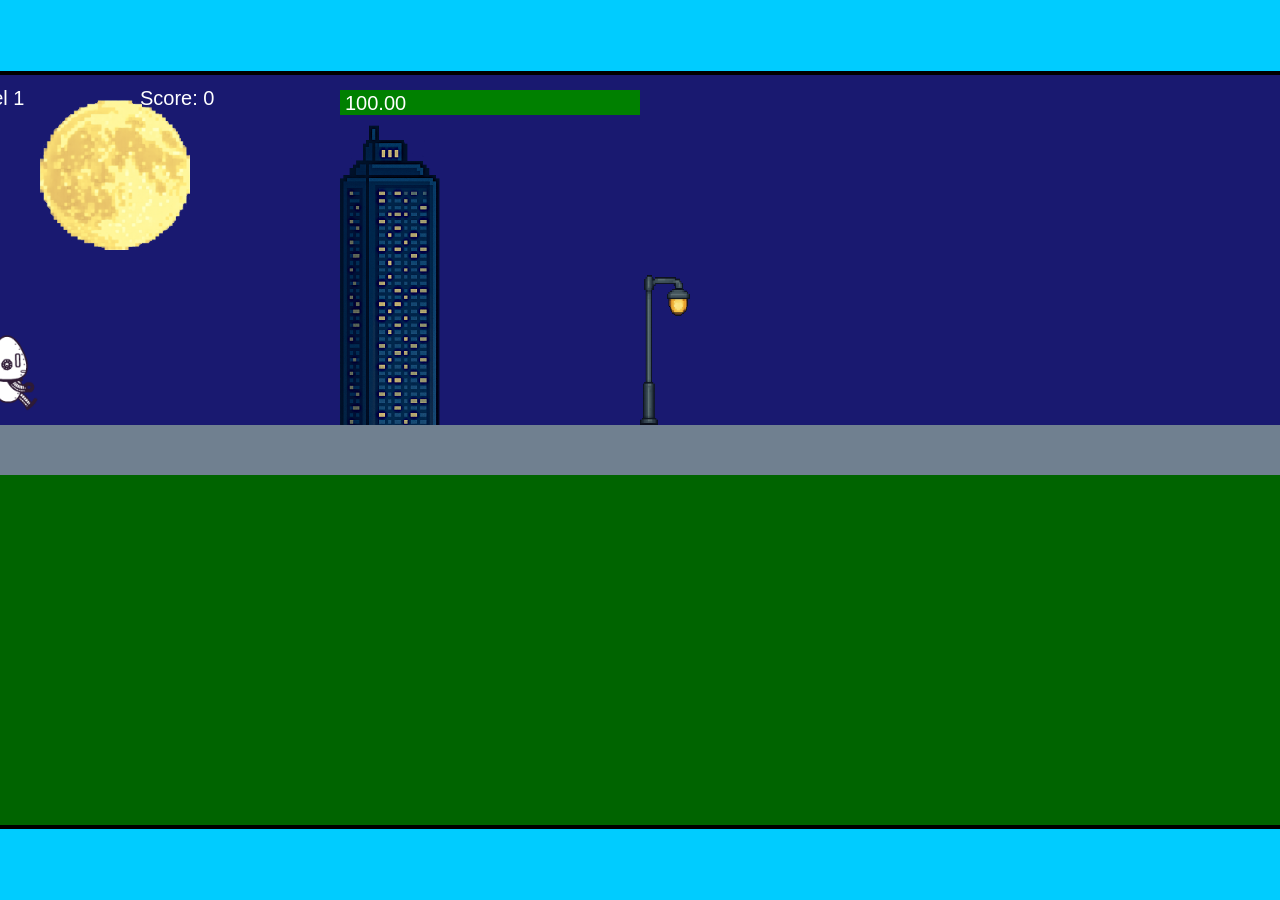
<file: fsd-projects/runtime/index.html>
<!DOCTYPE html>
<html lang="en">
  <head>
    <meta charset="UTF-8" />
    <meta name="viewport" content="width=device-width, initial-scale=1.0" />
    <title>Runtime Neo</title>
    <link rel="stylesheet" href="runtime.css" />
    <script src="https://code.jquery.com/jquery-3.1.0.js"></script>
    <script src="setup.js"></script>
    <script src="levels.js"></script>
    <script src="scenery.js"></script>
    <script src="student.js"></script>
    <script src="main.js"></script>
  </head>
  <body id="body">
    <canvas id="gameCanvas" width="1400" height="750"></canvas>
    <img id="player" src="images/halle.png" />
    <img id="projectile" src="images/projectile.png" />
    <img id="basicPlatform" src="images/interactable/basicPlatform.png" />
    <img id="spikes" src="images/interactable/spikes.png" />
    <img id="bug" src="images/interactable/bug.png" />
    <img id="healthUp" src="images/interactable/healthUp.png" />
    <img id="flag" src="images/interactable/flag.png" />
    <img id="moon" src="images/backgrounds/moon.png" />
    <img id="building" src="images/backgrounds/building.png" />
    <img id="lamp" src="images/backgrounds/lamp.png" />
  </body>
</html>
</file>
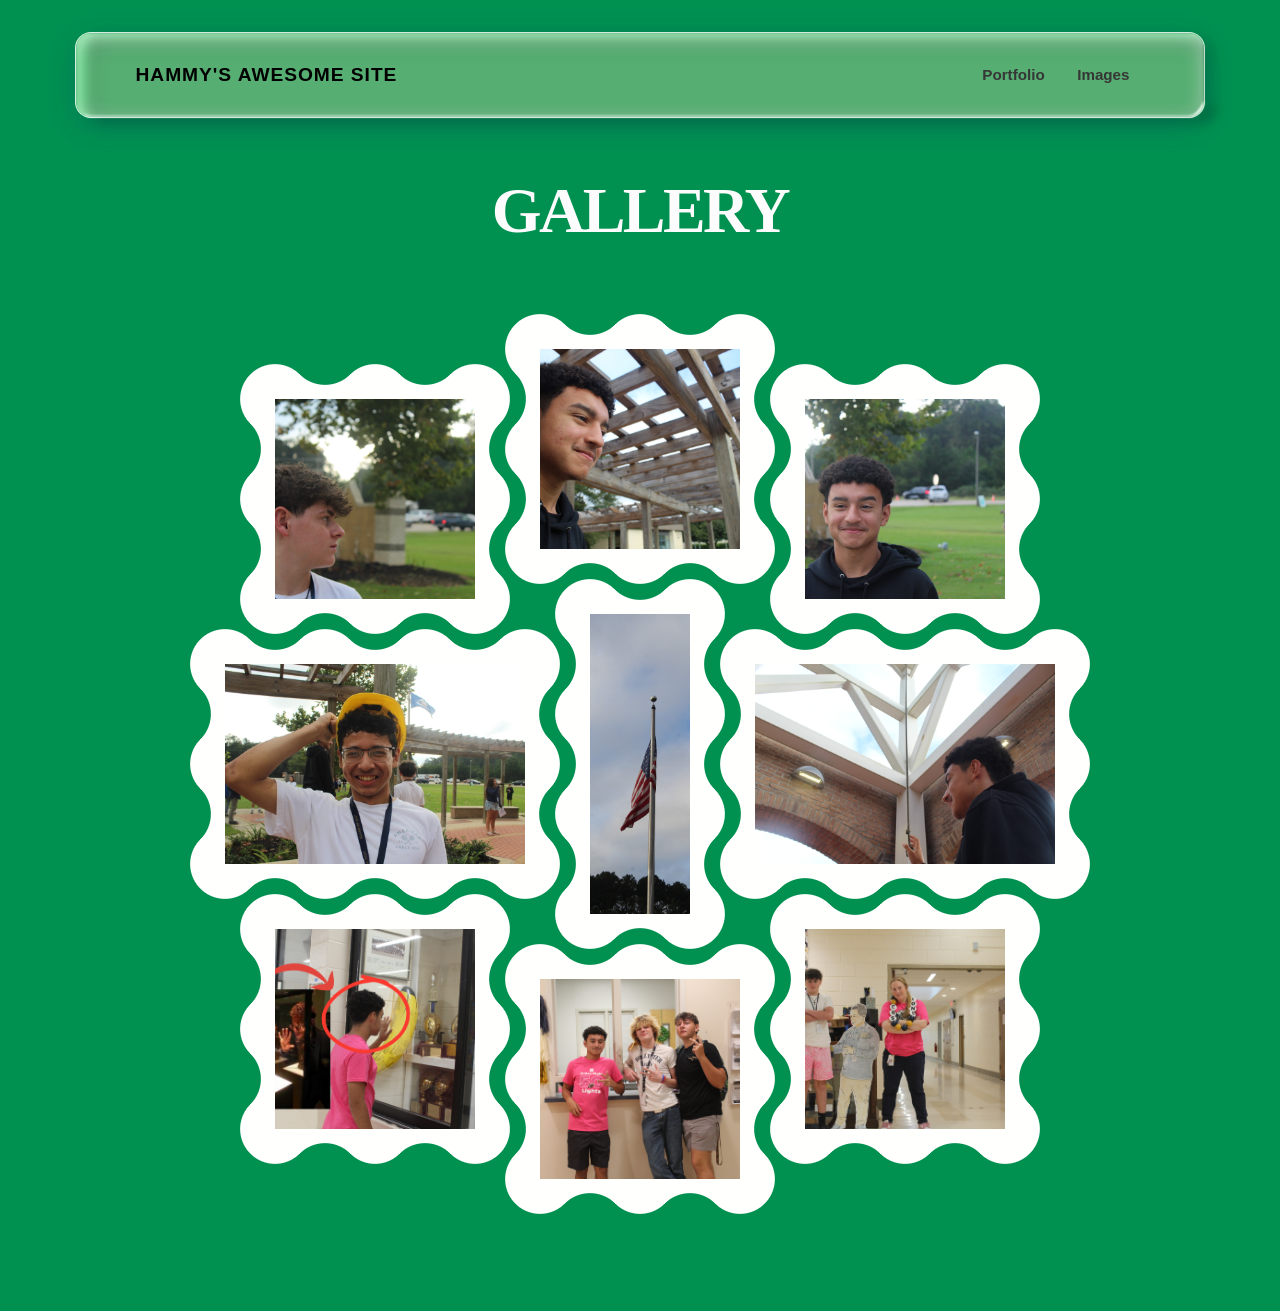
<file: images.html>
<!DOCTYPE html>
<html>
  <head>
    <title>Hammy's Amazing Portfolio</title>
    <link rel="stylesheet" href="style.css" />
  <style>
.container {
  display: grid;
  grid-template-columns: repeat(3,auto);
  place-content: center;
  gap: 15px;


}
img {
  --s: 25px;  /* control the size of the wave */
  
  width: calc(3*4*var(--s)); 
  aspect-ratio: 1;
  object-fit: cover;
  padding: var(--s);
  border: var(--s) solid #0000;
  background: #fffffe;
  border-radius: calc(2*var(--s)); 
  mask: 
    radial-gradient(calc(sqrt(2)*var(--s)),#000 calc(100% - 1px),#0000),
    conic-gradient(#000 0 0) content-box,
    radial-gradient(calc(sqrt(2)*var(--s)),#0000 100%,#000 calc(100% + 1px)) 
     var(--s) var(--s) padding-box;
  mask-size: calc(var(--s)*4) calc(var(--s)*4);
}

.container img:nth-child(1) {
  translate: calc(2*var(--s)) calc(4*var(--s));
  place-self: end;
}
.container img:nth-child(2) {
  translate: 0 calc(2*var(--s))
}
.container img:nth-child(3) {
  translate: calc(-2*var(--s)) calc(4*var(--s));
  place-self: start;
}
.container img:nth-child(4) {
  translate: calc(4*var(--s)) 0;
  width: calc(4*4*var(--s));
  height: calc(3*4*var(--s));
  place-self: center;
}
.container img:nth-child(5) {
  width: calc(2*4*var(--s));
  height: calc(4*4*var(--s));
  place-self: center;
}
.container img:nth-child(6) {
  translate: calc(-4*var(--s)) 0;
  width: calc(4*4*var(--s));
  height: calc(3*4*var(--s));
  place-self: center;
}
.container img:nth-child(7) {
  translate: calc(2*var(--s)) calc(-4*var(--s));
  place-self: end;
}
.container img:nth-child(8) {
  translate: 0 calc(-2*var(--s))
}
.container img:nth-child(9) {
  translate: calc(-2*var(--s)) calc(-4*var(--s));
  place-self: start;
}


body {
  margin: 0;
  min-height: 100vh;
  display: grid;
  place-content: center;
}
  </style>
  </head>

  <body>
    <!-- All content goes here -->
    <div id="all-contents">
      <nav> 
      <h1 class = "navTitle"><a href="index.html">Hammy's Awesome Site</a></h1>
        <ul id="nav-ul"> 
        <li class="nav-li">
        </li>
        <li class="nav-li">
          <a href="portfolio.html">Portfolio</a>
          <a href="images.html">Images</a>
        </li>
        </ul>
      </nav>
      <p class="pics"> Gallery</p>
  <div class="container">
    <img class="mySlides" src="assets/1.JPG">
    <img class="mySlides" src="assets/IMG_0019.JPG">
    <img class="mySlides" src="assets/IMG_0004.JPG">
    <img class="mySlides" src="assets/IMG_0015.JPG">
    <img class="mySlides" src="assets/IMG_0038.JPG">
    <img class="mySlides" src="assets/IMG_0028.JPG">
    <img class="mySlides" src="assets/Untitled design (2).png">
    <img class="mySlides" src="assets/IMG_9609.JPG">
    <img class="mySlides" src="assets/IMG_9612.JPG">

    
</div>




  </body>
</file>
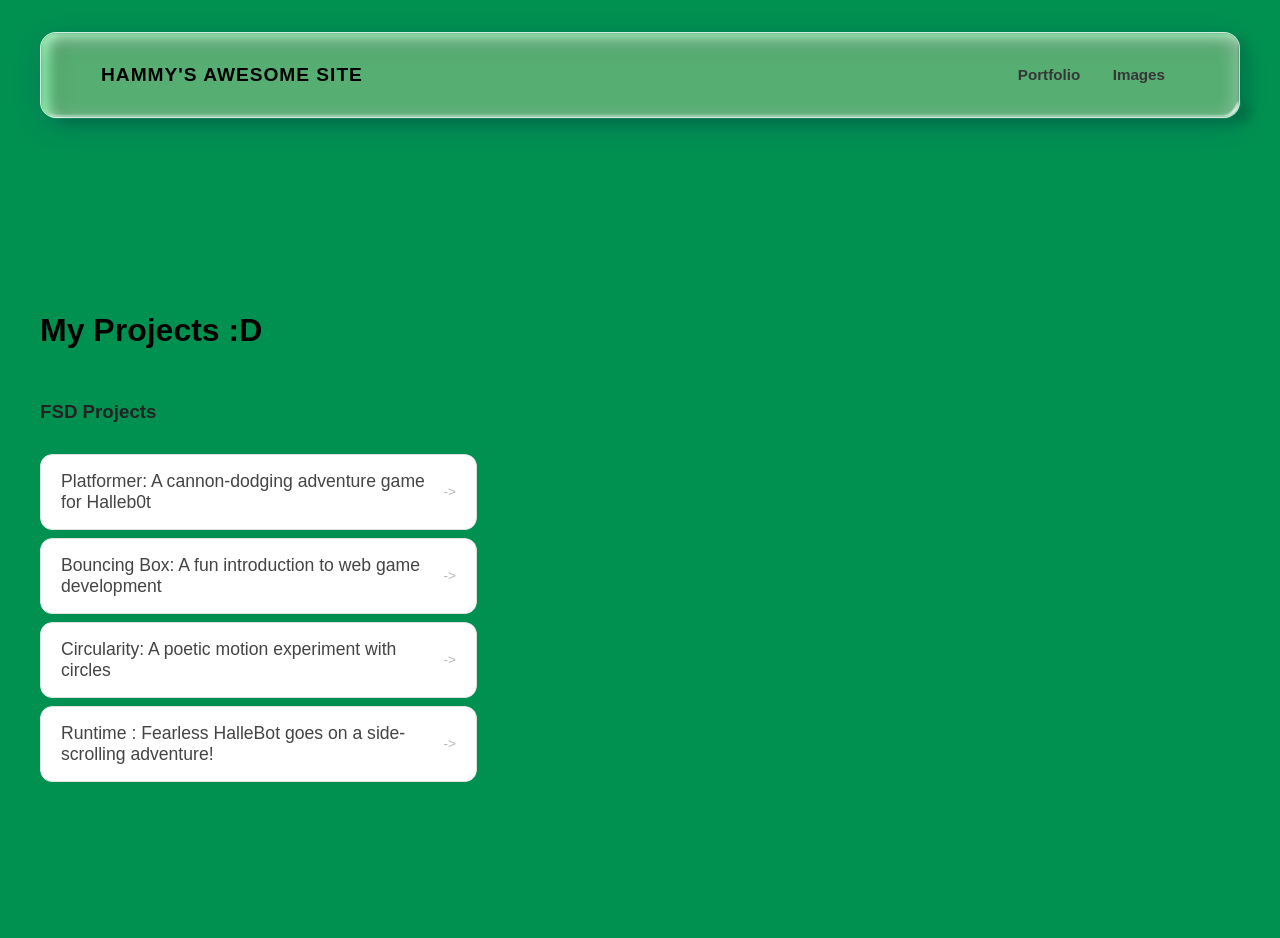
<file: portfolio.html>
<!DOCTYPE html>
<html>
  <head>
    <title>Hammy's Amazing Portfolio</title>
    <link rel="stylesheet" href="style.css" />
  </head>

  <body>
    <!-- All content goes here -->
    <div id="all-contents">
      <nav> 
      <h1 class = "navTitle"><a href="index.html">Hammy's Awesome Site</a></h1>
        <ul id="nav-ul"> 
        <li class="nav-li">
        </li>
        <li class="nav-li">
          <a href="portfolio.html">Portfolio</a>
          <a href="images.html">Images</a>
        </li>
        </ul>
      </nav>

      <main> 
        <div class="content"> 
          <h1>My Projects :D</h1>
          <h3>FSD Projects</h3>
          <ul id="portfolio">
            <li>
  <a href="fsd-projects/platformer/">Platformer: A cannon-dodging adventure game for Halleb0t</a>
</li>
<li>
  <a href="fsd-projects/bouncing-box/">Bouncing Box: A fun introduction to web game development</a>
</li>
<li>
  <a href="fsd-projects/circularity/">Circularity: A poetic motion experiment with circles</a>
</li>
<li>
 <a href="fsd-projects/runtime/">Runtime : Fearless HalleBot goes on a side-scrolling adventure!</a>
</li>
          </ul>
        </div>
      </main>      
    </div>
  </body>
</html>
</file>
<file: fsd-projects/runtime/runtime.css>
/* runtime.css */
/* Styles for Runtime Neo auto-runner game */

img {
  display: none;
}

#gameCanvas {
  position: absolute;
  border: 4px solid #000;
  top: 50%;
  left: 50%;
  transform: translate(-50%, -50%);
}

body {
  margin: 0;
  background-color: #00ccff;
  font-family: Arial, sans-serif;
  text-align: center;
  overflow: hidden;
}
</file>
<file: style.css>
* {
  box-sizing: border-box;
}

body {
  margin: 0;
background: #009150;
  color: #222;
  font-family: "Helvetica Neue", Arial, sans-serif;
}

#all-contents {
  max-width: 1500px;
  min-height: 100vh;
  margin: 0 auto;
  padding: 32px 40px; 
}

main {
  display: grid;
  grid-template-columns: minmax(220px, 1fr) minmax(420px, 1.6fr);
  align-items: center;
  min-height: calc(100vh - 160px);
  gap: clamp(32px, 5vw, 80px);
}

.sidebar {
  width: 100%;
}

.content {
  display: flex;
  flex-direction: column;
  align-items: flex-start;
  gap: 12px;
}

h2 {
  margin: 0;
  font-size: clamp(4rem, 10vw, 7rem);
  line-height: 0.9;
  font-weight: 900;
  letter-spacing: -0.04em;
  text-transform: uppercase;
  color: #000;
}

.content > p {
  margin: 0;
  color: black;
  font-size: 0.9rem;
  text-transform: uppercase;
  letter-spacing: 0.15em;
  line-height: 1.4;
}

.hammy{
  color: #dad7cd;
  font-style: italic;
  font-family: Lucida Handwriting;
  line-height: 0.6;
}

#interests {
  margin-top: 65px;
  width: 100%;
}

#interests h3 {
  margin: 0 0 21px;
  font-size: 1.5rem;
  font-weight: 600;
  text-transform: uppercase;
  letter-spacing: 0.2em;
  color: white;
}

#interests ul {
  list-style: none;
  margin: 0;
  padding: 0;
  display: flex;
  flex-wrap: wrap;
  gap: 10px;
}

#interests li {
  color: #dad7cd;
  font-size: 1rem;
  font-weight: 800;
  padding: 10px 20px;
  background: #dad7cd;
  border: 1px solid #dad7cd;
  border-radius: 150px;
  transition:
    background 0.5s ease,
    color .5s ease,
    transform .5s ease;
  cursor: help;
}

#interests li:hover {
  background: #092328;
  color: #dad7cd;
  border-color: green;
  transform: translateY(4px);
}

.sidebar-img {
  width: 100%;
  max-width: 760px;
  aspect-ratio: 5.5/7.5;
  object-fit: cover;
  display: block;
  border-radius: 30px;
  filter: grayscale(90%);
  box-shadow: 0 30px 40px green;
  transition:
    filter 1s ease,
    transform 1s ease,
    box-shadow 1s ease;
}

.sidebar-img:hover {
  filter: grayscale(0%);
  transform: translateY(-3px);
  box-shadow: 0 16px 40px #74c69d;
}

nav {
  display: flex;
  justify-content: space-between;
  align-items: center;
  margin-bottom: 48px;
  padding: 15px 60px;
  position: relative;
  background: rgba(255, 255, 255, 0.144);
  backdrop-filter: blur(2px) saturate(180%);
  border: 1px solid rgba(255, 255, 255, 0.8);
  border-radius: 1rem;
  box-shadow: 0 8px 32px rgba(31, 38, 135, 0.2), 
              inset 0 4px 20px rgba(255, 255, 255, 0.3);
}

nav::after {
  content: '';
  position: absolute;
  top: 0;
  left: 0;
  width: 100%;
  height: 100%;
  background: rgba(255, 255, 255, 0.1);
  border-radius: 1rem;
  backdrop-filter: blur(1px);
  box-shadow: inset -10px -8px 0px -11px rgba(255, 255, 255, 1),
              inset 0px -9px 0px -8px rgba(255, 255, 255, 1);
  opacity: 1;
  z-index: -1;
  filter: blur(1px) drop-shadow(10px 4px 6px black) brightness(115%);
}

nav h1 {
  margin: 10;
  font-size: 1.2rem;
  font-weight: 800;
  text-transform: uppercase;
  letter-spacing: 0.05em;
  color: #000;
}

#nav-ul {
  list-style: none;
  display: flex;
  gap: 0px;
  margin: 0;
  padding: 5;
}

.nav-li a {
  color: #363636;
  text-decoration: none;
  font-size: 0.95rem;
  font-weight: 800;
  padding: 10px 14px;
  border-radius: 8px;
  transition:
    background 0.25s ease,
    color 0.35s ease;
}

.nav-li a:hover {
  backdrop-filter: blur(2px) saturate(180%);
  border: 1px solid rgba(255, 255, 255, 0.8);
  border-radius: 1rem;
  box-shadow: 0 8px 32px rgba(31, 38, 135, 0.2), 
              inset 0 4px 20px rgba(255, 255, 255, 0.3);
}

a{
  text-decoration: None;
  color: black
}

/* Portfolio styles */
.content h1 {
  color: black;
}

#portfolio {
  list-style: none;
  margin: 0;
  padding: 0;
  width: 100%;
  display: flex;
  flex-direction: column;
  gap: 8px;
}

#portfolio li {
  border-radius: 12px;
  overflow: hidden;
}

#portfolio a {
  display: flex;
  justify-content: space-between;
  align-items: center;
  text-decoration: none;
  color: #444;
  padding: 16px 20px;
  font-size: 1.1rem;
  font-weight: 500;
  background: #fff;
  border: 1px solid #e0e0e0;
  border-radius: 12px;
  transition: background 0.25s ease, color 0.25s ease, transform 0.25s ease;
}

#portfolio a:hover {
  background: #000;
  color: #fff;
  transform: translateX(4px);
}

#portfolio a::after {
  content: "->";
  font-size: 0.85rem;
  opacity: 0.4;
  transition: opacity 0.25s ease;
  white-space: nowrap;
}

#portfolio a:hover::after {
  opacity: 1;
}

.gallery_label {
  font-size: 5rem;
}

.pics{
  color: #222;
  font-family: Lucida Handwriting;
  margin-bottom: 10px;
  font-size: clamp(1rem, 5vw, 4rem);
  line-height: 0.9;
  font-weight: 900;
  letter-spacing: -0.04em;
  text-transform: uppercase;
  color: #fcfcfc;
  text-align: center;
}
</file>
